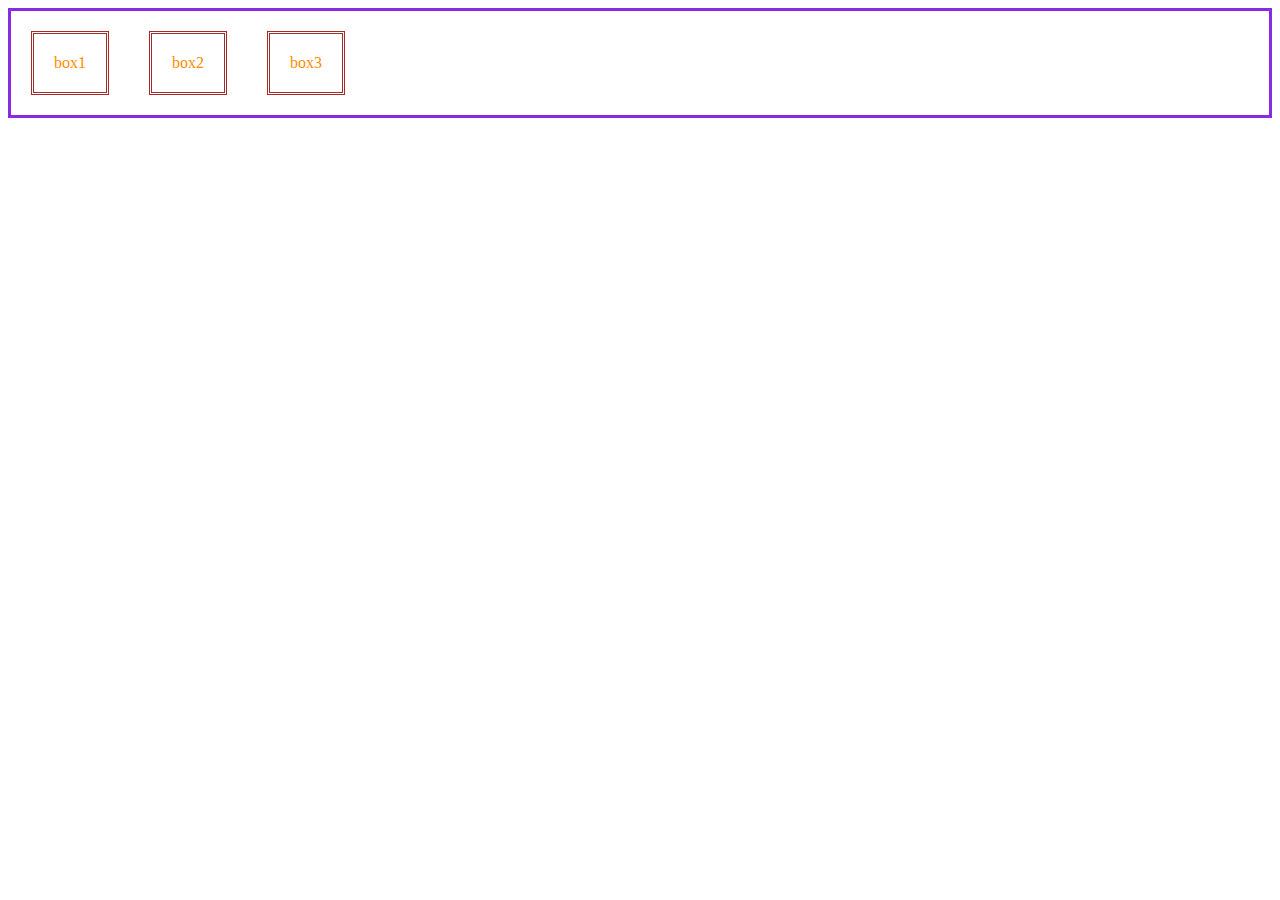
<file: flex.html>
<!DOCTYPE html>
<html lang="en">
<head>
    <meta charset="UTF-8">
    <meta name="viewport" content="width=device-width, initial-scale=1.0">
    <title>Flex</title>
<link rel="stylesheet" href="stylebox.css">
</head>
<body>
    <div class="flex">
    <div>box1</div>
    <div>box2</div>
    <div>box3</div>
    </div>
</body>
</html>
</file>
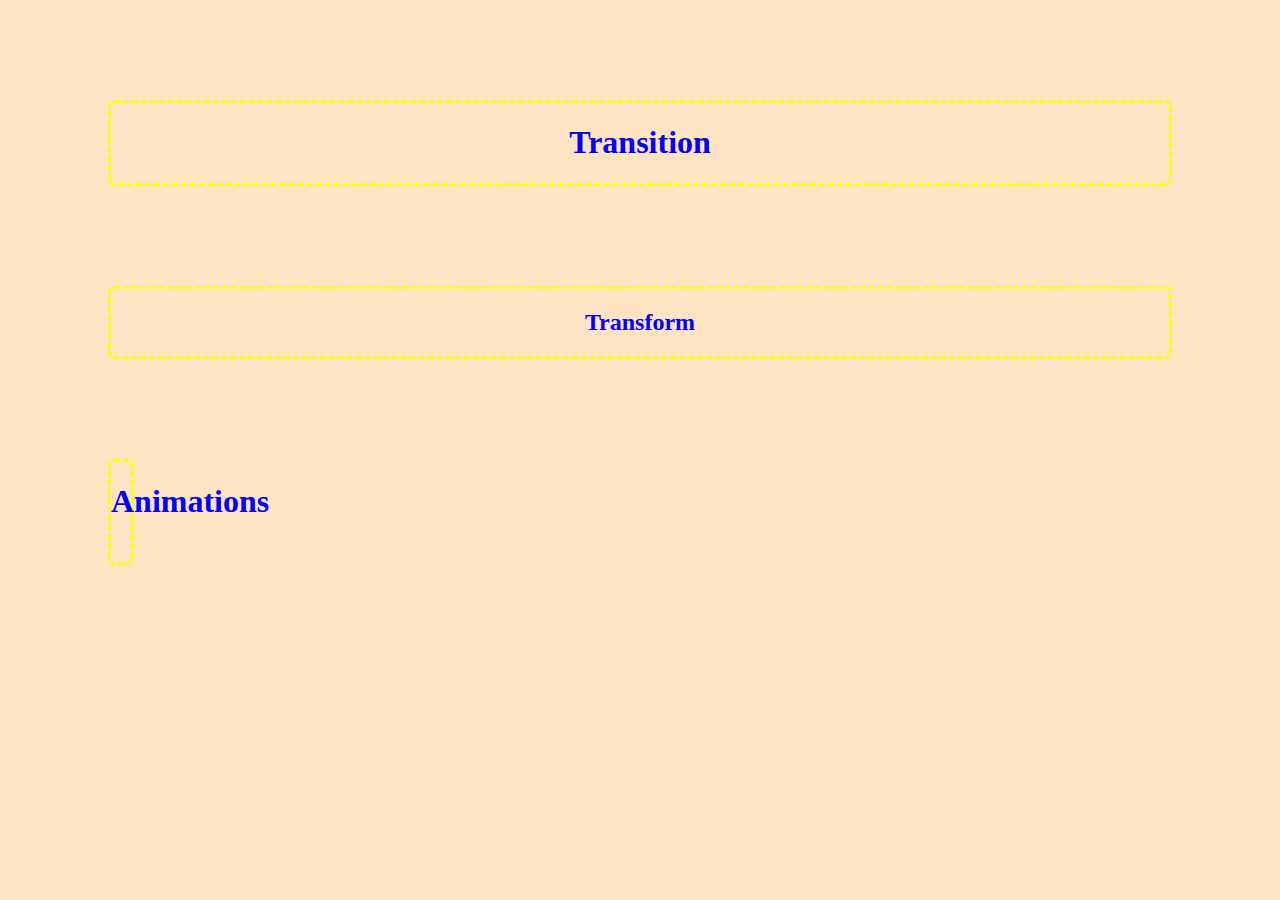
<file: index1.html>
<!DOCTYPE html>
<html lang="en">
<head>
    <meta charset="UTF-8">
    <meta name="viewport" content="width=device-width, initial-scale=1.0">
    <title>Css</title>
   <link rel="stylesheet" href="style.css">
</head>
<body>
    <div class="transitionn">
        <h1>Transition</h1>
    </div>
    <div class="transforms">
        <h2>Transform</h2>
    </div>
    <div class="ani">
        <h1>Animations</h1>
    </div>
</body>
</html>
</file>
<file: stylebox.css>
*{
    box-sizing: border-box;
}
.flex{
    border-style:solid;
   display:flex;
   border-color: blueviolet;
   flex-wrap: wrap;/*box limit thaandi pochuna we use wrap*/
}
.flex > div{
    border-style:double;
    border-color: brown;
    color:darkorange;
margin:20px;
padding:20px;
}
</file>
<file: style.css>
body{
    background-color: bisque;
}
.transitionn{
    color:blue;
    margin:100px;
    border-style:dashed;
    text-align:center;
    border-radius:6px;
    border-color:yellow;
    transition-duration: 5s;
    transition-timing-function: linear;
    transition-property:all;
    transition-delay:3s;
}
.transitionn:hover{
    margin:100px;
    color:blue;
    border-style:dashed;
    text-align:left;
    border-color: aquamarine;
    border-radius: 6px;
}
.transforms{
    color:blue;
    margin:100px;
    border-style:dashed;
    text-align:center;
    border-radius:6px;
    border-color:yellow;
    transition-duration: 5s;
    /*transition-timing-function: linear;*/
    transition-property:all;
    transition-delay:0s;
    transform:rotate(360deg);
    transform-origin:60% 80%;

}
.transforms:hover{
    margin:100px;
    color:blue;
    border-style:dashed;
    text-align:center;
    border-color: aquamarine;
    border-radius: 6px;
}
.ani{
    color:blue;
    margin:100px;
    border-style:dashed;
    text-align:center;
    width:20px;
    height:100px;
    border-radius:6px;
    border-color:yellow;
    transition-duration: 5s;
    /*transition-timing-function: linear;*/
    transition-property:all;
    animation-name:asdf;
    animation-duration: 6s;
}
.ani:hover{
    animation-direction: forward;
    width:220px;
}
@keyframes asdf{
    from{
        background-color: yellow;
    }
    to{
background-color: tomato;
}
}
</file>
